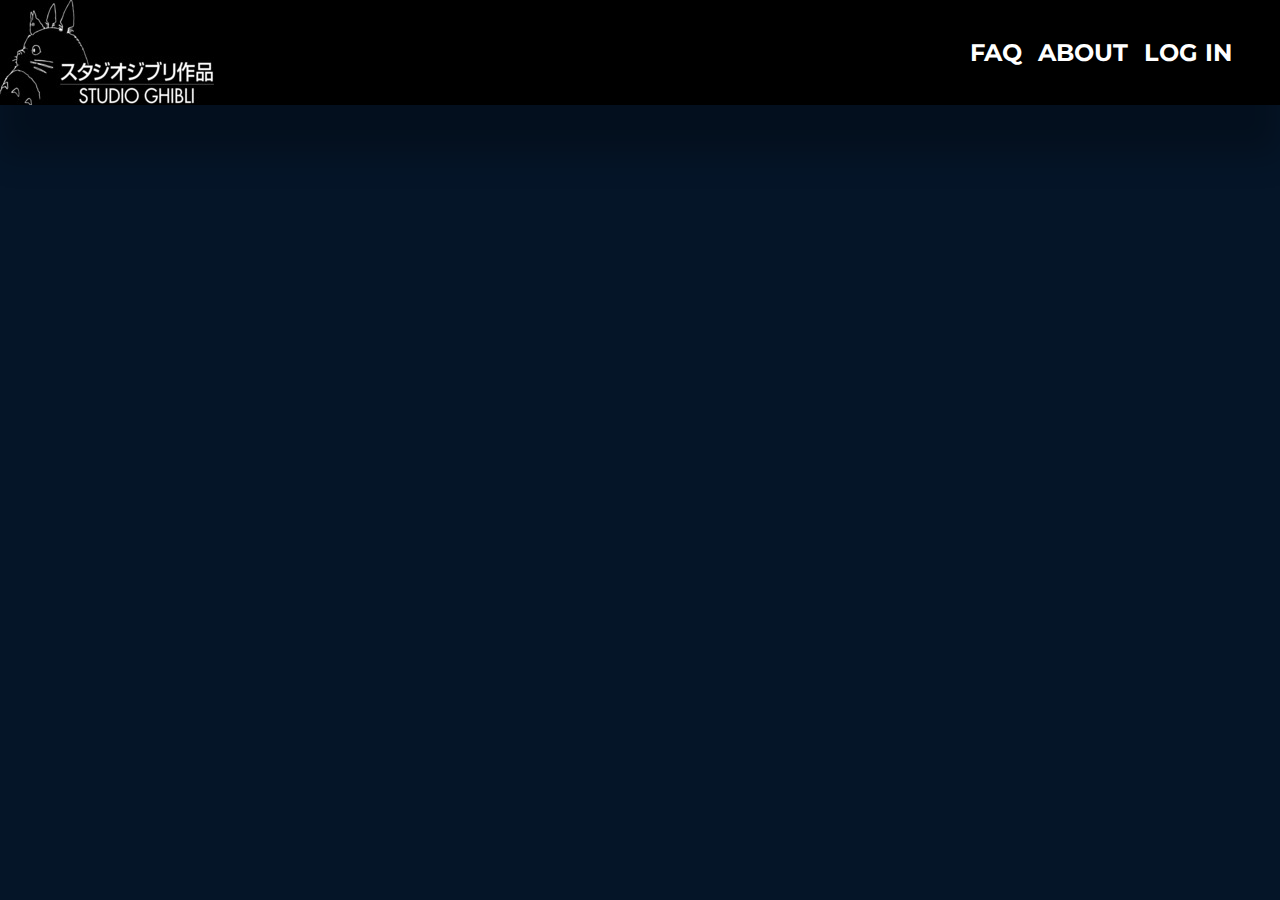
<file: index.html>
<!DOCTYPE html>
<html lang="en">

<head>
    <meta charset="UTF-8">
    <meta http-equiv="X-UA-Compatible" content="IE=edge">
    <meta name="viewport" content="width=device-width, initial-scale=1.0">
    <title>Ghibli filmid</title>
    <link rel="stylesheet" href="style.css">
</head>

<body>
    <div class="header">
    <header class="head"><img src="images/logo.jpg" class="image" alt="logo">
        <div class="headertext">
        <h2 class="faq">FAQ</h2>
        <h2 class="about">ABOUT</h2>
        <h2 class="login">LOG IN</h2>
    </div>
    </header>
</div>
    <div class="stuff">
        <div id="film-list" class="items"></div>
        <script src="app.js"></script>
    </div>
</body>

</html>
</file>
<file: style.css>
@import url('https://fonts.googleapis.com/css2?family=Montserrat:wght@300&display=swap');

a {
    color: #FFFFFF;
    text-decoration: none;
}

.time > * {
    padding-left: 20px;
}

div.grid-item{
background-color: black;

}

header.head{
    background-color: black;
    box-shadow: 0px 50px 30px rgba(0, 0, 0, 0.25);
    margin-bottom: 30px;
    display: flex;
    align-items: center;
    justify-content: space-between;
}

.image{
    width: 214px;
height: 105px;
}

div.headertext{
display: flex;
flex-direction: row;
margin-right: 3rem;
gap: 1rem;
}

.headerhead{
    height: 105px;
}

#film-list {
    display: grid;
    grid-gap: 3rem;
    grid-template-columns: repeat(2, 1fr);

  }

  .grid-item {
    display: flex;
    width: 100%;
    height: 100%;
    border-radius: 20px;
  }

* {
    box-sizing: border-box;
    padding: 0;
    margin: 0;
}

body {
    width: 100%;
    background-color: #051528;
    font-family: Montserrat, sans-serif;
    color: white;
}

.title {
    font-weight: 700;
    padding: 2px;
    margin-bottom: 10px;
    text-align: center;
    font-size: 28px;
    text-transform: uppercase;
}

.time {
    margin-bottom: 15px;
    gap: 500px;
}

.poster {
    width: 30%;
    display: block;
    border-radius: 20px 0px 0px 20px;
}

.posterview {
    width: 300px;
    height: 380px;
}

.container {
    display: flex;
    flex-direction: row;
    color: white;
    height: 100%;
    max-width: 1040px;
    margin: 2rem auto;

    border-radius: 20px;
    border: 2px solid #eb6c17;
}

.description-container {
    padding: 2rem;
}

.info-container > img {
    border-radius: 20px 0px;
}
div.grid-item {
    justify-content: left;
}

.description {
max-width: 200px;
}

.info {
    margin: 20px;
}

@media (max-width: 1200px) {
.grid-item {
    height: 280px;
}
    .description {
        float:left;
        height: 100px;
        overflow-y: scroll;
      }
}

@media (max-width: 1000px) {
    #film-list{
        grid-template-columns: repeat(1, 1fr);
        max-width: 500px;
        margin: 1rem auto;
    }
}
</file>
